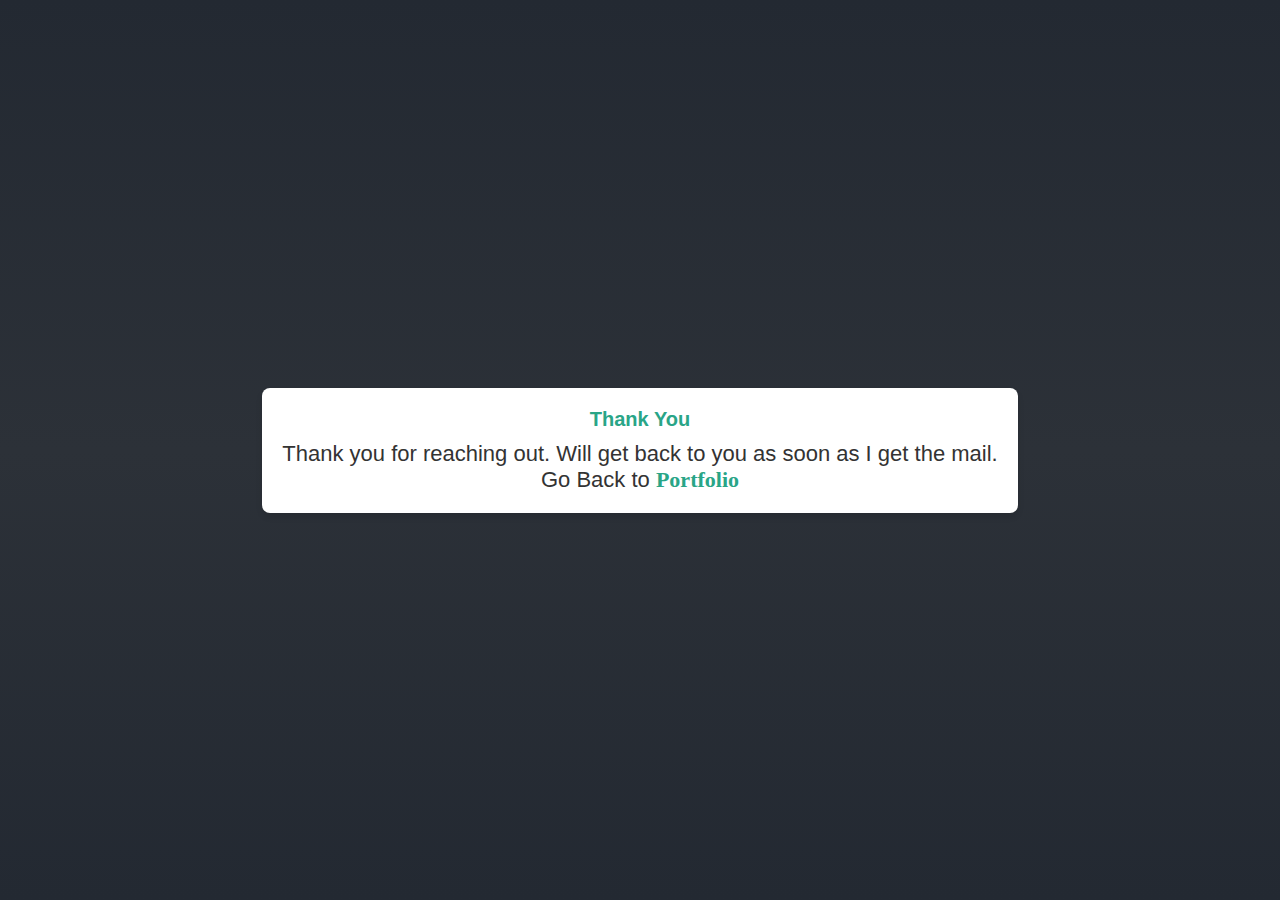
<file: thanks.html>
<!DOCTYPE html>
<html lang="en">
  <head>
    <meta charset="UTF-8" />
    <meta name="viewport" content="width=device-width, initial-scale=1.0" />
    <link rel="stylesheet" href="thanks.css" />
    <title>Thanks</title>
  </head>
  <body>
    <div class="container thank-you-container">
      <h1>Thank You</h1>
      <p>
        Thank you for reaching out. Will get back to you as soon as I get the
        mail.
      </p>
      <p>
        Go Back to
        <a href="https://abir-arafat.vercel.app/" class="link-porfolio"
          >Portfolio</a
        >
      </p>
    </div>
  </body>
</html>
</file>
<file: thanks.css>
body {
  margin: 0;
  padding: 0;
  box-sizing: border-box;
  font-family: Arial, sans-serif;
  display: flex;
  justify-content: center;
  align-items: center;
  height: 100vh;
  background: linear-gradient(#232932, #2c3138, #232932);
}
* {
  margin: 0;
  padding: 0;
  box-sizing: border-box;
  text-decoration: none;
  outline: none;
  font-family: "Rowdies", sans-serif;
}
html {
  font-size: 62.5%;
}

.thank-you-container {
  text-align: center;
  background-color: #fff;
  padding: 2rem;
  border-radius: 8px;
  box-shadow: 0 4px 6px rgba(0, 0, 0, 0.1);
}

.thank-you-container h1 {
  color: #29a587;
  margin-bottom: 1rem;
}

.thank-you-container p {
  color: #333;
  font-size: 2.2rem;
}

.link-porfolio {
  text-decoration: none;
  color: #29a587;
  font-family: "Caveat", cursive;
  font-weight: 700;
}
</file>
